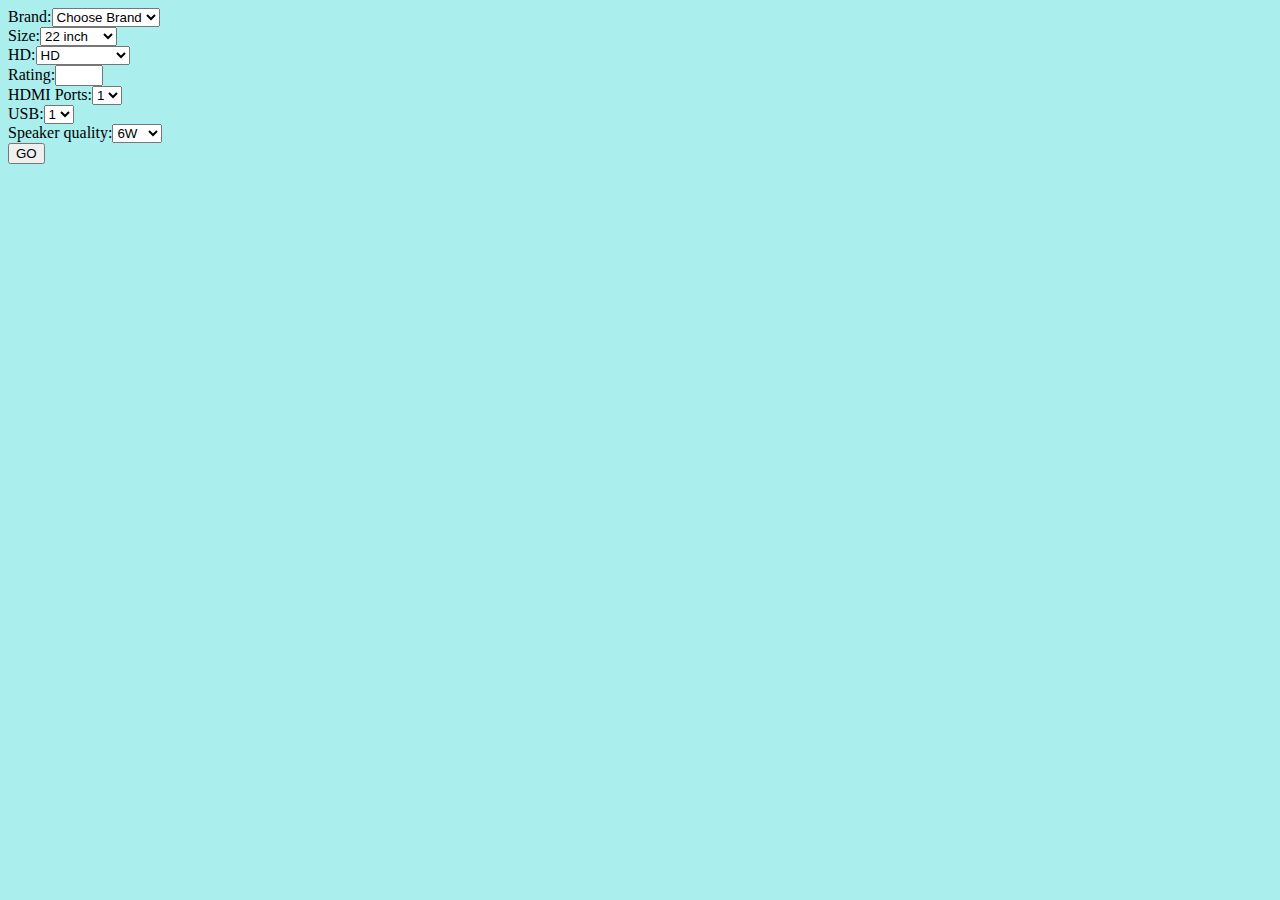
<file: old/TV.html>
<!DOCTYPE html>
<html>
    <head>
        <meta charset = "UTF-8">
        <meta name="viewport" content="width=device-width, initial-scale=1">
        <link rel="stylesheet" type="text/css" href="color.css">
    </head>
    <body>
        <form action="/result" method="POST">
            <div class = "hello">
            Brand:<select name="brand" id="brand">
                <option selected disabled>Choose Brand</option>
                <option value=""></option>
                <option value="Samsung">Samsung</option>
                <option value="LG">LG</option>
                <option value="Vu">Vu</option>
                <option value="iFFALCON">iFFALCON</option>
                <option value="Thomson">Thomson</option>
                <option value="Thomson">Thomson</option>
                <option value="Kodak">Kodak</option>
                <option value="Sansui">Sansui</option>
                <option value="Sony">Sony</option>
                <option value="BPL">BPL</option>
                <option value="Philips">Philips</option>
                <option value="Blaupunkt">Blaupunkt</option>
                <option value="MarQ">MarQ</option>
                <option value="Coocaa">Coocaa</option>
                <option value="ADSUN">ADSUN</option>
                <option value="TCL">TCL</option>
                <option value="Detel">Detel</option>
                <option value="Nokia">Nokia</option>
                <option value="Panasonic">Panasonic</option>
                <option value="Micromax">Micromax</option>
                <option value="CloudWalker">CloudWalker</option>
                <option value="Noble">Noble</option>
                <option value="IGO">IGO</option>
                <option value="Impex">Impex</option>
                <option value="Haier">Haier</option>
                <option value="JVC">JVC</option>
                <option value="Skyworth">Skyworth</option>
                <option value="AKAI">AKAI</option>
                <option value="Avoir">Avoir</option>
                <option value="Adsun">Adsun</option>
                <option value="Onida">Onida</option>
                <option value="Koryo">Koryo</option>
            </select>
            <br>
            Size:<select id="size" name="size">
                <option value="22">22 inch</option>
                <option value="24">24 inch</option>
                <option value="31.5">31.5 inch</option>
                <option value="32">32 inch</option>
                <option value="39">39 inch</option>
                <option value="40">40 inch</option>
                <option value="43">43 inch</option>
                <option value="48">48 inch</option>
                <option value="49">49 inch</option>
                <option value="50">50 inch</option>
                <option value="55">55 inch</option>
                <option value="65">65 inch</option>
                <option value="75">75 inch</option>
            </select>
            <br>
             HD:<select id="hd" name="hd">
                <option value="HD">HD</option>
                <option value="Full HD">Full HD</option>
                <option value="Ultra HD 4K">Ultra HD 4K</option>
            </select>
            <br>
            Rating:<input type="number" id="rating" name="rating" min="1" max="5">
            <br>
            HDMI Ports:<select id="hdmi" name="hdmi">
                <option value="1">1</option>
                <option value="2">2</option>
                <option value="3">3</option>
                <option value="4">4</option>
            </select>
            <br>
            USB:<select id="usb" name="usb">
                <option value="1">1</option>
                <option value="2">2</option>
                <option value="3">3</option>
            </select>
            <br>
            Speaker quality:<select id="speaker" name="speaker">
                <option value="6">6W</option>    
                <option value="10">10W</option>
                <option value="14">14W</option>
                <option value="16">16W</option>
                <option value="20">20W</option>
                <option value="24">24W</option>
                <option value="30">30W</option>
                <option value="35">35W</option>
                <option value="40">40W</option>
                <option value="45">45W</option>
                <option value="50">50W</option>
                <option value="60">60W</option>
            </select>
            <br>
            <input type="submit" value="GO">
        </div>
        </form>
    </body>
</html>
</file>
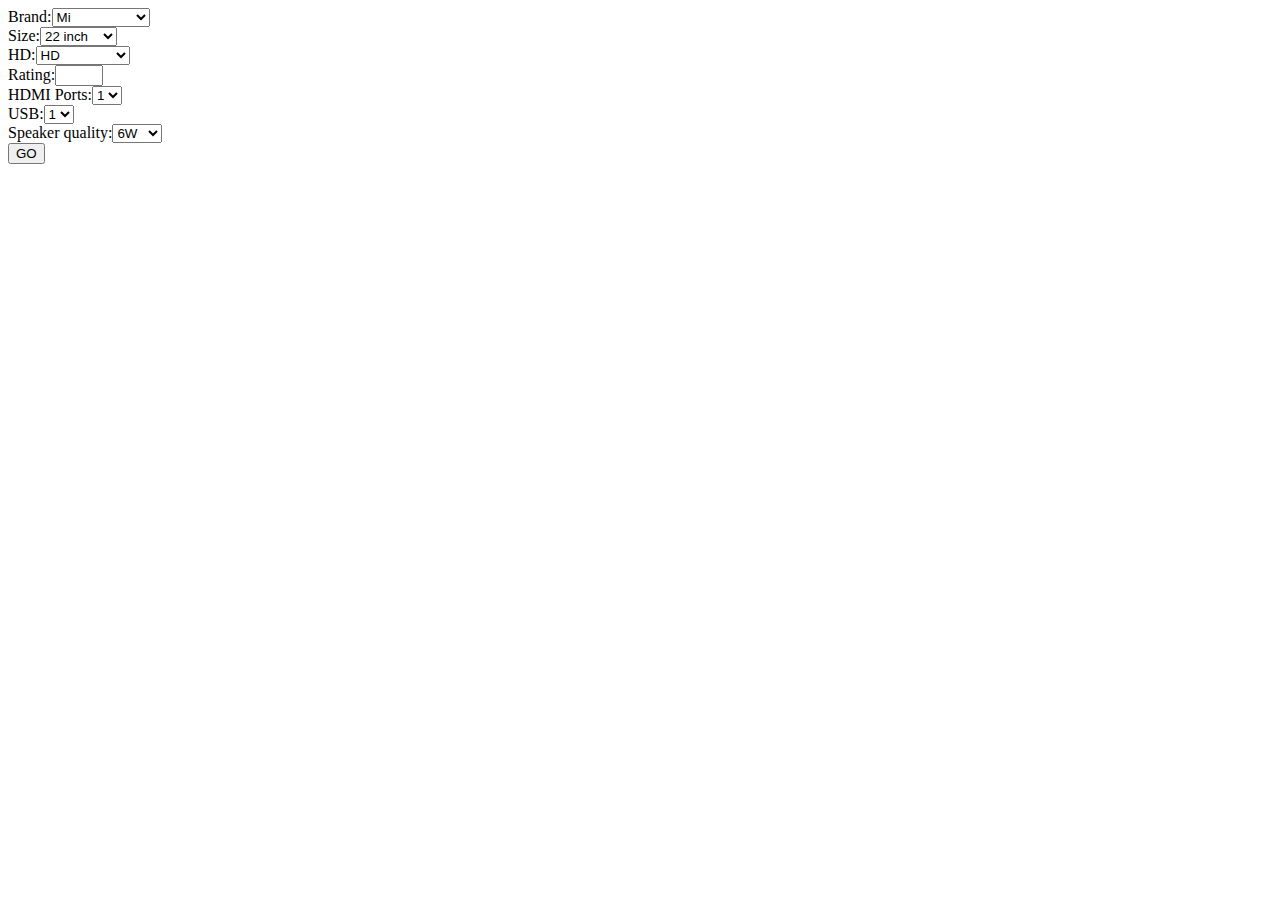
<file: templates/TV.html>
<body>
    <form action="/result" method="POST">
		Brand:<select id="brand" name="brand">
            <option value="Mi">Mi</option>
            <option value="Samsung">Samsung</option>
            <option value="LG">LG</option>
            <option value="Vu">Vu</option>
            <option value="iFFALCON">iFFALCON</option>
            <option value="Thomson">Thomson</option>
            <option value="Thomson">Thomson</option>
            <option value="Kodak">Kodak</option>
            <option value="Sansui">Sansui</option>
            <option value="Sony">Sony</option>
            <option value="BPL">BPL</option>
            <option value="Philips">Philips</option>
            <option value="Blaupunkt">Blaupunkt</option>
            <option value="MarQ">MarQ</option>
            <option value="Coocaa">Coocaa</option>
            <option value="ADSUN">ADSUN</option>
            <option value="TCL">TCL</option>
            <option value="Detel">Detel</option>
            <option value="Nokia">Nokia</option>
            <option value="Panasonic">Panasonic</option>
            <option value="Micromax">Micromax</option>
            <option value="CloudWalker">CloudWalker</option>
            <option value="Noble">Noble</option>
            <option value="IGO">IGO</option>
            <option value="Impex">Impex</option>
            <option value="Haier">Haier</option>
            <option value="JVC">JVC</option>
            <option value="Skyworth">Skyworth</option>
            <option value="AKAI">AKAI</option>
            <option value="Avoir">Avoir</option>
            <option value="Adsun">Adsun</option>
            <option value="Onida">Onida</option>
            <option value="Koryo">Koryo</option>
        </select>
        <br>
		Size:<select id="size" name="size">
            <option value="22">22 inch</option>
            <option value="24">24 inch</option>
            <option value="31.5">31.5 inch</option>
            <option value="32">32 inch</option>
            <option value="39">39 inch</option>
            <option value="40">40 inch</option>
            <option value="43">43 inch</option>
            <option value="48">48 inch</option>
            <option value="49">49 inch</option>
            <option value="50">50 inch</option>
            <option value="55">55 inch</option>
            <option value="65">65 inch</option>
            <option value="75">75 inch</option>
		</select>
		<br>
         HD:<select id="hd" name="hd">
            <option value="HD">HD</option>
            <option value="Full HD">Full HD</option>
            <option value="Ultra HD 4K">Ultra HD 4K</option>
        </select>
        <br>
		Rating:<input type="number" id="rating" name="rating" min="1" max="5">
		<br>
		HDMI Ports:<select id="hdmi" name="hdmi">
            <option value="1">1</option>
            <option value="2">2</option>
            <option value="3">3</option>
			<option value="4">4</option>
        </select>
		<br>
        USB:<select id="usb" name="usb">
            <option value="1">1</option>
            <option value="2">2</option>
			<option value="3">3</option>
        </select>
        <br>
		Speaker quality:<select id="speaker" name="speaker">
            <option value="6">6W</option>    
            <option value="10">10W</option>
            <option value="14">14W</option>
            <option value="16">16W</option>
            <option value="20">20W</option>
            <option value="24">24W</option>
            <option value="30">30W</option>
            <option value="35">35W</option>
            <option value="40">40W</option>
            <option value="45">45W</option>
            <option value="50">50W</option>
            <option value="60">60W</option>
		</select>
        <br>
        <input type="submit" value="GO">
    </form>
</body>
</file>
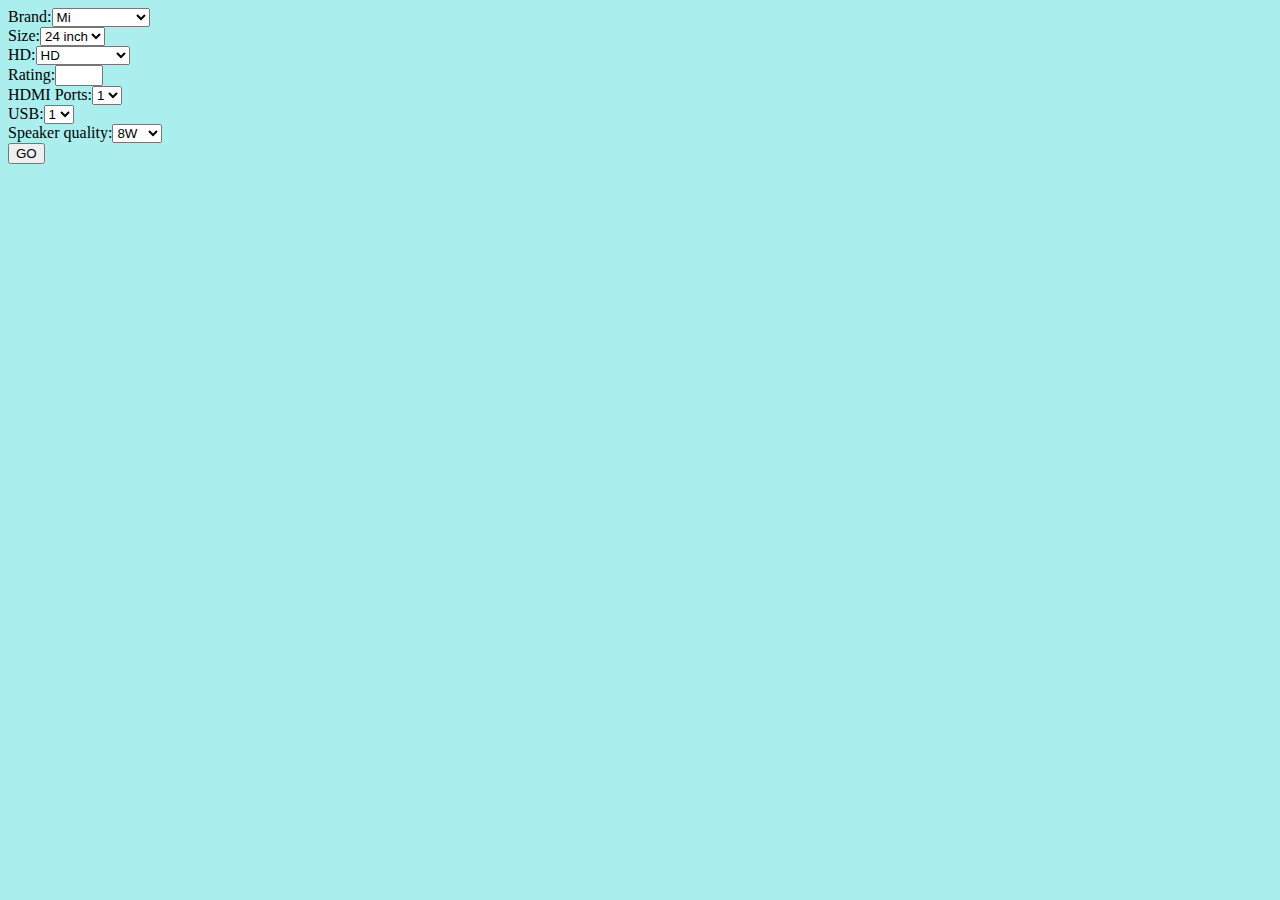
<file: website/old/TV.html>
<!DOCTYPE html>
<html>
    <head>
        <meta charset = "UTF-8">
        <meta name="viewport" content="width=device-width, initial-scale=1">
        <link rel="stylesheet" type="text/css" href="color.css">
    </head>
    <body>
    <form action="/result" method="POST">
	<div class = "hello">
		Brand:<select id="brand" name="brand">
            <option value="Mi">Mi</option>
            <option value="Samsung">Samsung</option>
            <option value="LG">LG</option>
            <option value="Vu">Vu</option>
            <option value="iFFALCON">iFFALCON</option>
            <option value="Thomson">Thomson</option>
            <option value="Sansui">Sansui</option>
            <option value="Sony">Sony</option>
            <option value="Philips">Philips</option>
            <option value="blaupunkt">Blaupunkt</option>
            <option value="TCL">TCL</option>
            <option value="Panasonic">Panasonic</option>
            <option value="Micromax">Micromax</option>
            <option value="CloudWalker">CloudWalker</option>
            <option value="Haier">Haier</option>
            <option value="Onida">Onida</option>
	    <option value="hisense">Hisense</option>
	    <option value="kodak">Kodak</option>
        </select>
        <br>
		Size:<select id="size" name="size">
            <option value="24">24 inch</option>
            <option value="32">32 inch</option>
            <option value="40">40 inch</option>
            <option value="43">43 inch</option>
            <option value="46">46 inch</option>
            <option value="49">49 inch</option>
            <option value="50">50 inch</option>
            <option value="55">55 inch</option>
            <option value="65">65 inch</option>
		</select>
		<br>
         HD:<select id="hd" name="hd">
            <option value="HD">HD</option>
            <option value="Full HD">Full HD</option>
            <option value="Ultra HD 4K">Ultra HD 4K</option>
        </select>
        <br>
		Rating:<input type="number" id="rating" name="rating" min="1" max="5">
		<br>
		HDMI Ports:<select id="hdmi" name="hdmi">
            <option value="1">1</option>
            <option value="2">2</option>
            <option value="3">3</option>
	    <option value="4">4</option>
        </select>
		<br>
        USB:<select id="usb" name="usb">
            <option value="1">1</option>
            <option value="2">2</option>
	    <option value="3">3</option>
        </select>
        <br>
		Speaker quality:<select id="speaker" name="speaker">
            <option value="8">8W</option>    
            <option value="10">10W</option>
            <option value="16">16W</option>
            <option value="20">20W</option>
            <option value="24">24W</option>
            <option value="30">30W</option>
            <option value="35">35W</option>
            <option value="40">40W</option>
            <option value="50">50W</option>
            <option value="60">60W</option>
		</select>
        <br>
        <input type="submit" value="GO">
    </form>
</body>
</html>
</file>
<file: old/color.css>
body{
    background-color: rgb(170, 238, 238);
    backgroun
}
</file>
<file: website/old/color.css>
body{
    background-color: rgb(170, 238, 238);
    backgroun
}
</file>
